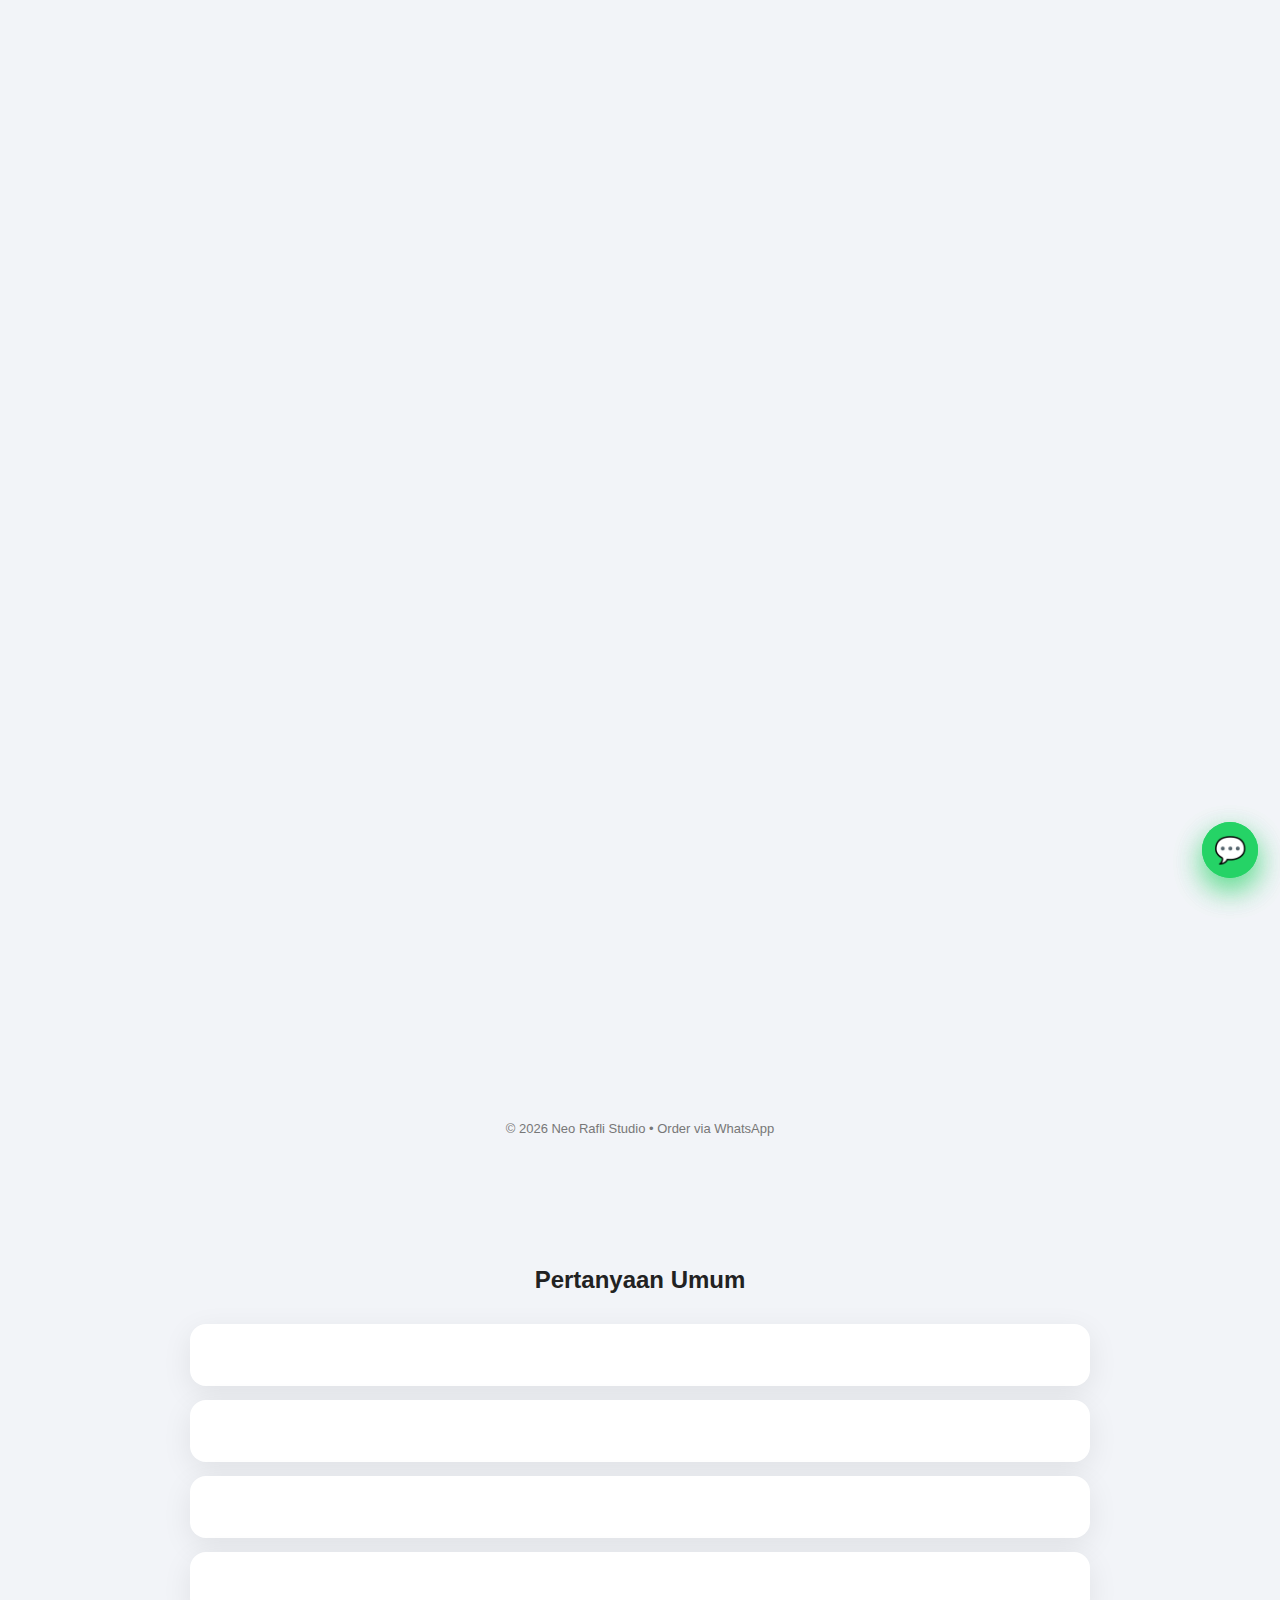
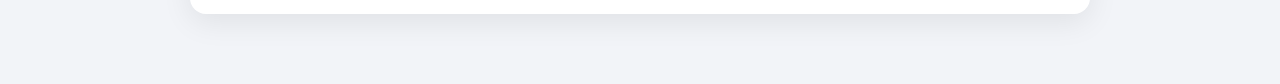
<file: index.html>
<!DOCTYPE html>
<html lang="id">
<head>
<meta charset="UTF-8">
<title>NeoRafli Studio</title>
<!-- ========================= -->
<!-- PRIMARY META -->
<!-- ========================= -->
<title>Neo Rafli Studio — Jasa Editing Video, PPT & Desain</title>
<meta name="description" content="Neo Rafli Studio menyediakan jasa editing video, pembuatan PPT profesional, desain poster, dan joki tugas. Harga terjangkau, proses cepat, pesan langsung via WhatsApp.">
<meta name="author" content="Neo Rafli Studio">
<meta name="robots" content="index, follow">
<meta name="viewport" content="width=device-width, initial-scale=1.0">
<!-- ========================= -->
<!-- OPEN GRAPH (WhatsApp, FB, IG) -->
<!-- ========================= -->
<meta property="og:site_name" content="Neo Rafli Studio">
<meta property="og:title" content="Neo Rafli Studio | Jasa Editing Video, PPT & Desain">
<meta property="og:description" content="Jasa Editing Video, PPT, Poster & Joki Tugas • Harga Mulai 10rb • Fast Response • Order via WhatsApp">
<meta property="og:type" content="website">
<meta property="og:url" content="https://ayanokoujirafli.github.io/NeoRafli_Studio/">
<meta property="og:image" content="https://ayanokoujirafli.github.io/NeoRafli_Studio/logo.jpeg">
<meta property="og:image:width" content="1200">
<meta property="og:image:height" content="630">
<!-- ========================= -->
<!-- TWITTER CARD -->
<!-- ========================= -->
<meta name="twitter:card" content="summary_large_image">
<meta name="twitter:title" content="Neo Rafli Studio">
<meta name="twitter:description" content="Editing Video • PPT • Poster • Joki Tugas | Harga Terjangkau & Cepat">
<meta name="twitter:image" content="https://ayanokoujirafli.github.io/NeoRafli_Studio/logo.jpeg">
<!-- ========================= -->
<!-- FAVICON (OPSIONAL TAPI PREMIUM) -->
<!-- ========================= -->
<link rel="icon" type="image/png" href="logo.jpeg">
<meta name="viewport" content="width=device-width, initial-scale=1.0">
<style>
body{ margin:0; font-family:'Segoe UI', Arial, sans-serif; background:#f2f4f8; color:#222; }
.container{ max-width:1100px; margin:auto; padding:30px 20px 60px; }
/* HEADER */
header{ text-align:center; margin-bottom:50px; }
.logo{ width:90px; height:90px; border-radius:50%; object-fit:cover; box-shadow:0 8px 20px rgba(0,0,0,0.15); margin-bottom:15px; }
h1{ margin:0; font-size:28px; }
.subtitle{ margin-top:6px; color:#666; font-size:14px; }
/* SECTION */
.section-title{ text-align:center; margin:50px 0 25px; font-size:22px; }
/* GRID */
.grid{ display:grid; grid-template-columns:repeat(auto-fit,minmax(260px,1fr)); gap:25px; }
/* CARD */
.card{ background:#fff; border-radius:18px; padding:25px; box-shadow:0 12px 30px rgba(0,0,0,0.08); position:relative; transition:all 0.35s ease; }
.card:hover{ transform:translateY(-10px); box-shadow:0 22px 45px rgba(0,0,0,0.15); }
.badge{ position:absolute; top:18px; right:18px; background:#ff9800; color:#fff; padding:5px 12px; font-size:12px; border-radius:20px; }
.card h3{ margin-top:0; }
.desc{ font-size:14px; color:#555; margin:10px 0 18px; }
.price{ font-size:20px; font-weight:700; color:#25D366; margin-bottom:18px; }
button{ width:100%; padding:14px; border:none; border-radius:12px; background:#25D366; color:#fff; font-size:16px; font-weight:600; cursor:pointer; transition:all 0.25s ease; }
button:hover{ transform:translateY(-2px); box-shadow:0 8px 20px rgba(37,211,102,0.45); }
footer{ margin-top:60px; text-align:center; font-size:13px; color:#777; }
/* ANIMASI */
@keyframes fadeUp{ from{opacity:0; transform:translateY(40px);} to{opacity:1; transform:translateY(0);} }
.reveal{ opacity:0; transform:translateY(40px); }
.reveal.active{ animation:fadeUp 0.9s ease forwards; }
</style>
</head>
<body>
<div class="container">
<header class="reveal">
<img src="logo.jpeg" class="logo" alt="Neo Rafli Studio">
<h1>Neo Rafli Studio</h1>
<p class="subtitle">Jasa Digital • Cepat • Terjangkau • Profesional</p>
</header>
<h2 class="section-title reveal">Daftar Jasa</h2>
<div class="grid">
<div class="card reveal">
<h3>Edit Video</h3>
<p class="desc">Editing video rapi dan profesional.</p>
<p class="price">Rp20.000</p>
<button type="button" onclick="order('Edit Video','20000')">Pesan</button>
</div>
<div class="card reveal">
<h3>PPT Presentasi</h3>
<p class="desc">Desain PPT menarik dan enak dilihat.</p>
<p class="price">Rp20.000</p>
<button type="button" onclick="order('PPT Presentasi','20000')">Pesan</button>
</div>
<div class="card reveal">
<h3>Joki Tugas</h3>
<p class="desc">Bantu tugas cepat dan sesuai kebutuhan.</p>
<p class="price">Rp15.000</p>
<button type="button" onclick="order('Joki Tugas','15000')">Pesan</button>
</div>
<div class="card reveal">
<h3>Poster / Desain</h3>
<p class="desc">Poster simpel, bersih, dan menarik.</p>
<p class="price">Rp10.000</p>
<button type="button" onclick="order('Poster / Desain','10000')">Pesan</button>
</div>
</div>
<h2 class="section-title reveal">Paket Hemat 🔥</h2>
<div class="grid">
<div class="card reveal">
<span class="badge">Hemat 5K</span>
<h3>Video + PPT</h3>
<p class="desc">Paket combo paling laris.</p>
<p class="price">Rp35.000</p>
<button type="button" onclick="order('Paket Video + PPT','35000')">Pesan</button>
</div>
<div class="card reveal">
<span class="badge">Hemat 10K</span>
<h3>Video + PPT + Joki</h3>
<p class="desc">Solusi lengkap tugas & konten.</p>
<p class="price">Rp45.000</p>
<button type="button" onclick="order('Paket Video + PPT + Joki','45000')">Pesan</button>
</div>
<div class="card reveal">
<span class="badge">Hemat 5K</span>
<h3>Poster + Joki</h3>
<p class="desc">Desain dan tugas dalam satu paket.</p>
<p class="price">Rp20.000</p>
<button type="button" onclick="order('Paket Poster + Joki','20000')">Pesan</button>
</div>
</div>
<footer>
© 2026 Neo Rafli Studio • Order via WhatsApp
</footer>
</div>
<script>
function order(produk, harga){
window.location.href = "order.html?produk=" + encodeURIComponent(produk) + "&harga=" + encodeURIComponent(harga);
}
/* SCROLL ANIMATION */
function revealOnScroll(){
document.querySelectorAll('.reveal').forEach(el=>{
const top = el.getBoundingClientRect().top;
if(top < window.innerHeight - 80){
el.classList.add('active');
}
});
}
window.addEventListener('load', revealOnScroll);
window.addEventListener('scroll', revealOnScroll);
</script>
<!-- WHATSAPP FLOATING BUTTON -->
<a href="https://wa.me/6287875164038" class="wa-float" target="_blank" aria-label="Chat WhatsApp">
💬
</a>
<style>
.wa-float{
position:fixed;
bottom:22px;
right:22px;
width:58px;
height:58px;
background:#25D366;
color:#fff;
border-radius:50%;
display:flex;
align-items:center;
justify-content:center;
font-size:26px;
text-decoration:none;
box-shadow:0 12px 28px rgba(37,211,102,0.5);
z-index:9999;
animation:waPulse 1.8s infinite;
transition:transform 0.2s ease;
}
.wa-float:hover{ transform:scale(1.1); }
@keyframes waPulse{ 0%{box-shadow:0 0 0 0 rgba(37,211,102,0.6);} 70%{box-shadow:0 0 0 18px rgba(37,211,102,0);} 100%{box-shadow:0 0 0 0 rgba(37,211,102,0);} }
</style>
<a href="#produk" class="sticky-order">Pesan Sekarang</a>
<style>
.sticky-order{
position:fixed;
bottom:0; left:0; width:100%;
background:#25D366;
color:#fff;
text-align:center;
padding:14px;
font-weight:700;
text-decoration:none;
z-index:9998;
}
@media(min-width:768px){ .sticky-order{ display:none; } }
</style>
<!-- =============================== PREMIUM ADD-ON SCRIPT Neo Rafli Studio =============================== -->
<!-- WA FLOATING -->
<a href="https://wa.me/6287875164038" class="wa-float" target="_blank">💬</a>
<!-- STICKY ORDER (MOBILE) -->
<a href="#produk" class="sticky-order">Pesan Sekarang</a>
<!-- SOCIAL PROOF -->
<div class="social-proof" id="socialProof">
Seseorang baru saja memesan Joki Tugas
</div>
<!-- =============================== PREMIUM FAQ SECTION =============================== -->
<section class="faq-premium">
<h2>Pertanyaan Umum</h2>
<div class="faq-item">
<button class="faq-question">
Revisi berapa kali?
<span>+</span>
</button>
<div class="faq-answer">
Gratis 1x revisi untuk setiap order. Revisi tambahan bisa dibicarakan dengan admin.
</div>
</div>
<div class="faq-item">
<button class="faq-question">
Sistem pembayarannya bagaimana?
<span>+</span>
</button>
<div class="faq-answer">
Pembayaran dilakukan di awal (DP / full) sebelum pengerjaan dimulai.
</div>
</div>
<div class="faq-item">
<button class="faq-question">
Kalau deadline mepet bisa?
<span>+</span>
</button>
<div class="faq-answer">
Bisa. Silakan langsung chat admin melalui WhatsApp untuk konfirmasi ketersediaan.
</div>
</div>
<div class="faq-item">
<button class="faq-question">
File dikirim lewat apa?
<span>+</span>
</button>
<div class="faq-answer">
File final akan dikirim melalui Google Drive / WhatsApp sesuai kebutuhan.
</div>
</div>
</section>
<style>
/* FAQ PREMIUM */
.faq-premium{ max-width:900px; margin:70px auto; padding:0 20px; }
.faq-premium h2{ text-align:center; margin-bottom:30px; }
.faq-item{ background:#fff; border-radius:16px; margin-bottom:14px; box-shadow:0 8px 30px rgba(0,0,0,0.08); overflow:hidden; transition:transform .2s ease; }
.faq-item:hover{ transform:translateY(-2px); }
.faq-question{ width:100%; background:none; border:none; padding:18px 22px; font-size:15px; font-weight:600; display:flex; justify-content:space-between; align-items:center; cursor:pointer; }
.faq-question span{ font-size:22px; transition:transform .3s ease; }
.faq-answer{ max-height:0; overflow:hidden; padding:0 22px; font-size:14px; color:#555; transition:max-height .4s ease, padding .3s ease; }
.faq-item.active .faq-answer{ max-height:200px; padding:0 22px 18px; }
.faq-item.active .faq-question span{ transform:rotate(45deg); }
</style>
<script>
document.querySelectorAll(".faq-question").forEach(btn=>{
btn.addEventListener("click",()=>{
const item = btn.parentElement;
item.classList.toggle("active");
});
});
</script>
<style>
/* PAGE TRANSITION */
body{animation:pageFade .6s ease}
@keyframes pageFade{from{opacity:0}to{opacity:1}}
/* WA FLOAT */
.wa-float{ position:fixed; bottom:22px; right:22px; width:56px;height:56px; background:#25D366; color:#fff; border-radius:50%; display:flex; align-items:center; justify-content:center; font-size:26px; box-shadow:0 12px 28px rgba(37,211,102,.45); z-index:9999; animation:pulse 1.8s infinite; }
@keyframes pulse{ 0%{box-shadow:0 0 0 0 rgba(37,211,102,.6)} 70%{box-shadow:0 0 0 18px rgba(37,211,102,0)} 100%{box-shadow:0 0 0 0 rgba(37,211,102,0)} }
/* STICKY ORDER */
.sticky-order{ position:fixed; bottom:0;left:0; width:100%; background:#111; color:#fff; text-align:center; padding:14px; font-weight:700; text-decoration:none; z-index:9998; }
@media(min-width:768px){ .sticky-order{display:none} }
/* SOCIAL PROOF */
.social-proof{ position:fixed; left:20px; bottom:100px; background:#fff; padding:12px 16px; border-radius:12px; box-shadow:0 10px 30px rgba(0,0,0,.15); font-size:13px; opacity:0; transition:.4s; z-index:9997; }
/* FAQ */
.faq-addon{ margin:60px auto; max-width:900px; background:#f8f9fb; padding:30px; border-radius:18px; }
.faq-addon h2{margin-bottom:14px}
.faq-addon p{margin-bottom:10px}
/* PRICE ENHANCER (AMAN) */
.old-price{text-decoration:line-through;color:#999;font-size:13px}
.save{color:#25D366;font-size:12px;font-weight:600}
</style>
<script>
/* SOCIAL PROOF LOOP */
const messages=[
"Seseorang baru saja memesan Joki Tugas",
"Seseorang memesan Paket Video + PPT",
"Order baru untuk Poster",
"Pesanan masuk untuk Editing Video"
];
let i=0;
setInterval(()=>{
const box=document.getElementById("socialProof");
box.innerText=messages[i%messages.length];
box.style.opacity=1;
setTimeout(()=>box.style.opacity=0,4000);
i++;
},6000);
</script>
</body>
</html>
</file>
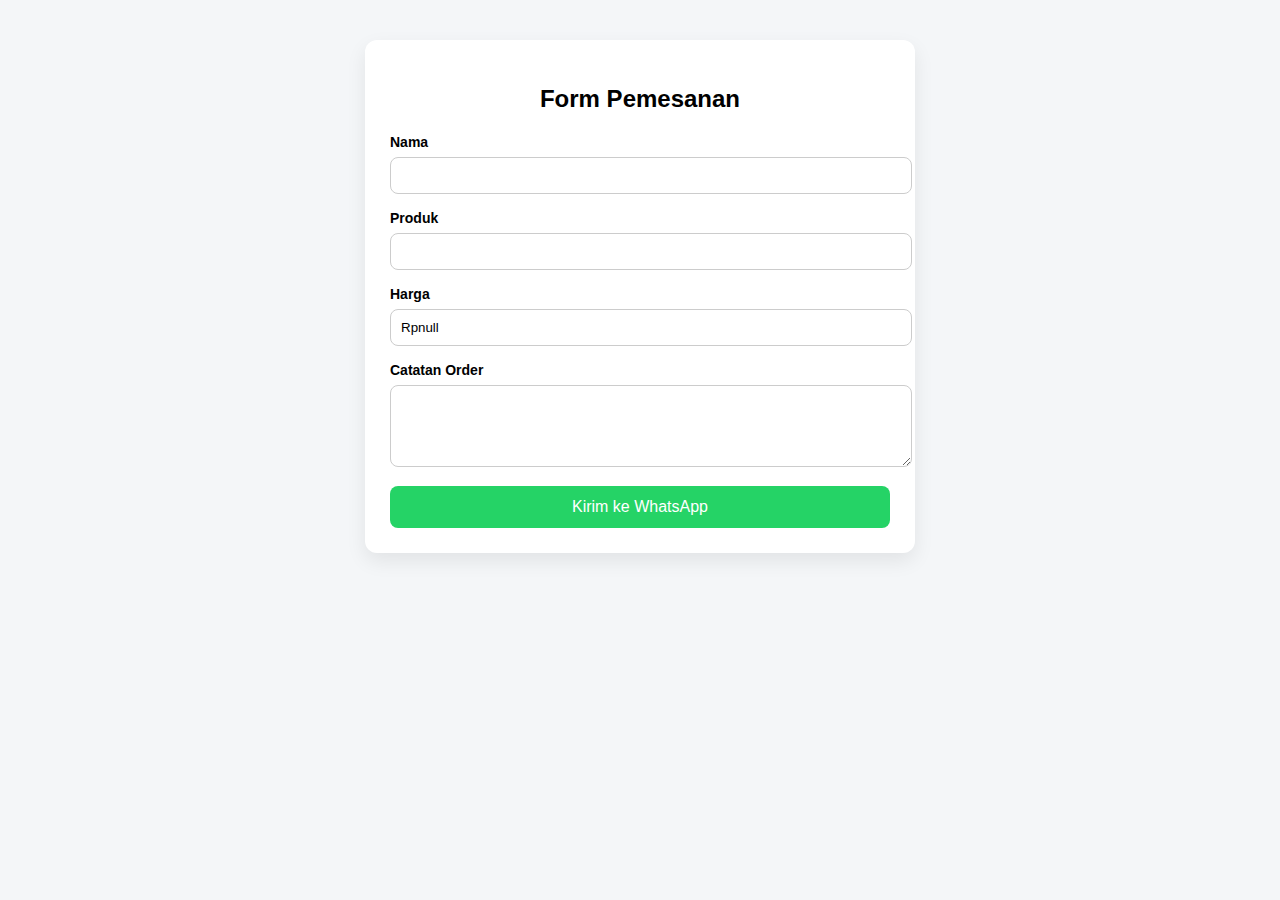
<file: order.html>
<!DOCTYPE html>
<html lang="id">
<head>
  <meta charset="UTF-8">
  <title>Form Order</title>
  <meta name="viewport" content="width=device-width, initial-scale=1.0">
  <style>
    body{
      margin:0;
      font-family:Arial, Helvetica, sans-serif;
      background:#f4f6f8;
    }
    .container{
      max-width:500px;
      margin:40px auto;
      background:#fff;
      padding:25px;
      border-radius:12px;
      box-shadow:0 8px 20px rgba(0,0,0,0.08);
    }
    h2{
      text-align:center;
      margin-bottom:20px;
    }
    label{
      font-size:14px;
      font-weight:bold;
    }
    input, textarea{
      width:100%;
      padding:10px;
      margin-top:6px;
      margin-bottom:15px;
      border-radius:8px;
      border:1px solid #ccc;
    }
    button{
      width:100%;
      padding:12px;
      border:none;
      border-radius:8px;
      background:#25D366;
      color:white;
      font-size:16px;
      cursor:pointer;
    }
    button:hover{
      opacity:0.9;
    }
  </style>
</head>
<body>

<div class="container">
  <h2>Form Pemesanan</h2>

  <form onsubmit="kirimWA(); return false;">
    <label>Nama</label>
    <input type="text" id="nama" required>

    <label>Produk</label>
    <input type="text" id="produk" readonly>

    <label>Harga</label>
    <input type="text" id="harga" readonly>

    <label>Catatan Order</label>
    <textarea id="catatan" rows="4"></textarea>

    <button type="submit">Kirim ke WhatsApp</button>
  </form>
</div>

<script>
  const params = new URLSearchParams(window.location.search);
  document.getElementById("produk").value = params.get("produk");
  document.getElementById("harga").value = "Rp" + params.get("harga");

  function kirimWA(){
    const nama = document.getElementById("nama").value;
    const produk = document.getElementById("produk").value;
    const harga = document.getElementById("harga").value;
    const catatan = document.getElementById("catatan").value;

    const noWA = "6287875164038";

    const pesan =
`Halo Admin Neo Rafli Studio 👋
Nama: ${nama}
Produk: ${produk}
Harga: ${harga}
Catatan: ${catatan}`;

    window.open(
      "https://wa.me/" + noWA + "?text=" + encodeURIComponent(pesan),
      "_blank"
    );
  }
</script>

</body>
</html>
</file>
